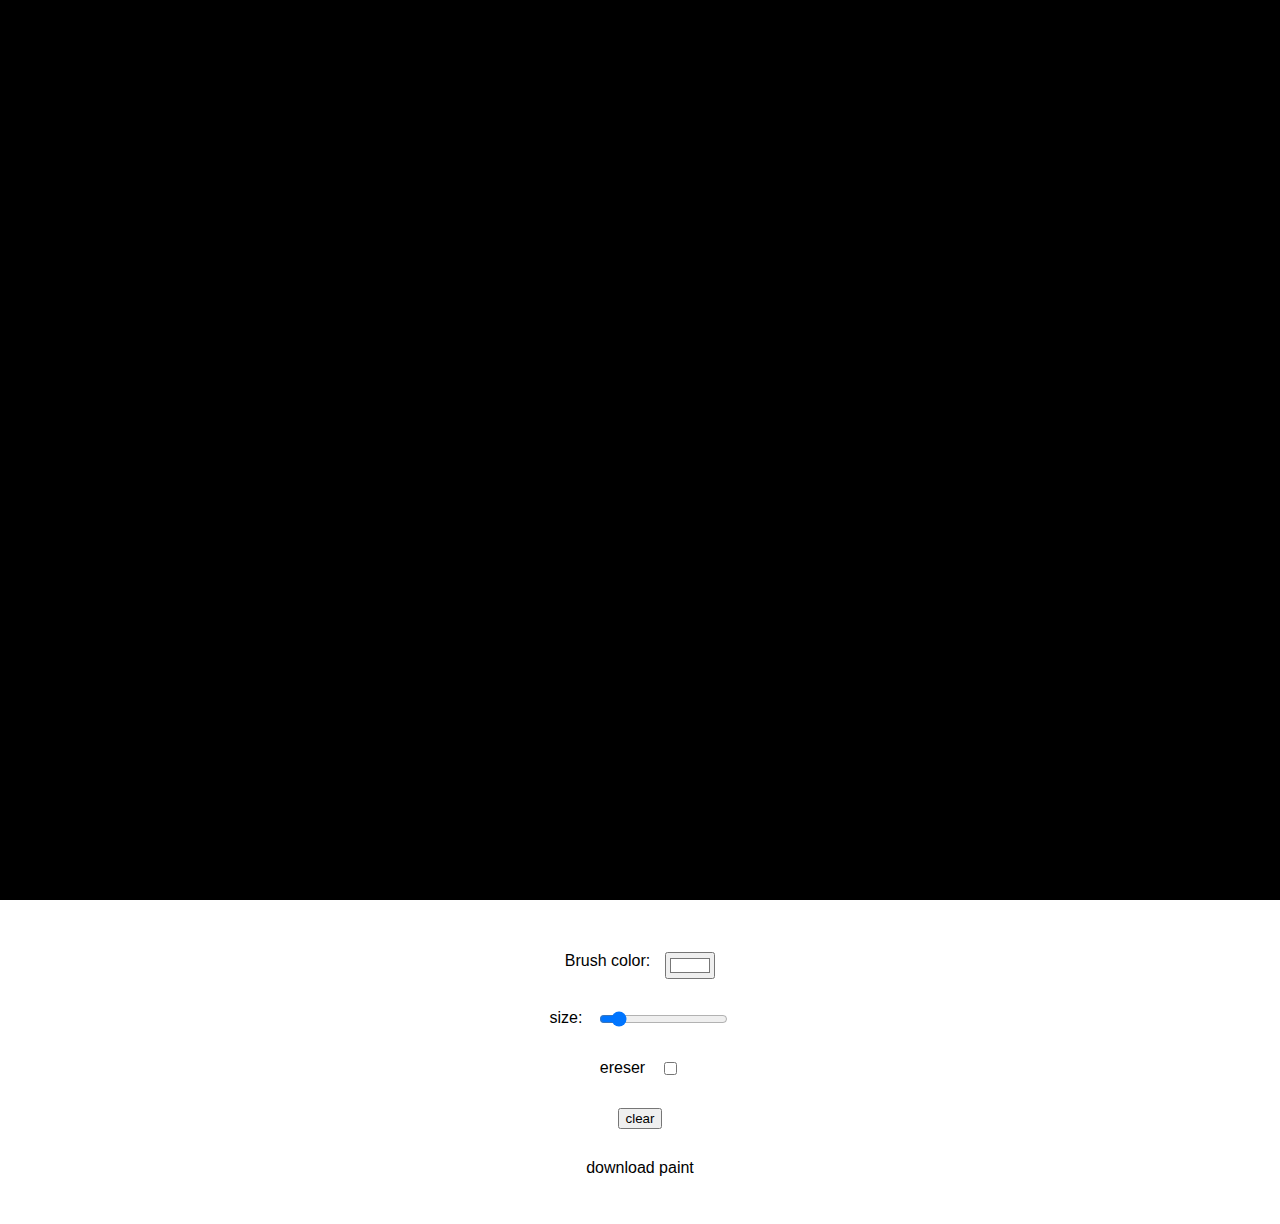
<file: paint/index.html>
<!DOCTYPE html>
<html lang="en">
  <head>
    <meta charset="UTF-8" />
    <meta http-equiv="X-UA-Compatible" content="IE=edge" />
    <meta name="viewport" content="width=device-width, initial-scale=1.0" />
    <title>paint</title>
    <link rel="stylesheet" href="./style.css" />
  </head>
  <body>
    <canvas id="canvas"></canvas>
    <div class="controlls">
      <div class="field color">
        <label for="color-input">Brush color: </label>
        <input type="color" id="color-input" value="#ffffff" />
      </div>
      <div class="field size">
        <label for="size">size: </label>
        <input type="range" id="size" max="100" step="1" value="10" />
      </div>
      <div class="field ereser">
        <label for="ereser">ereser</label>
        <input type="checkbox" name="" id="ereser" />
      </div>
      <div class="field clear">
        <button id="clear">clear</button>
      </div>
      <div class="field download">
        <a download="image" id="download">download paint</a>
      </div>
    </div>
    <script src="./script.js"></script>
  </body>
</html>
</file>
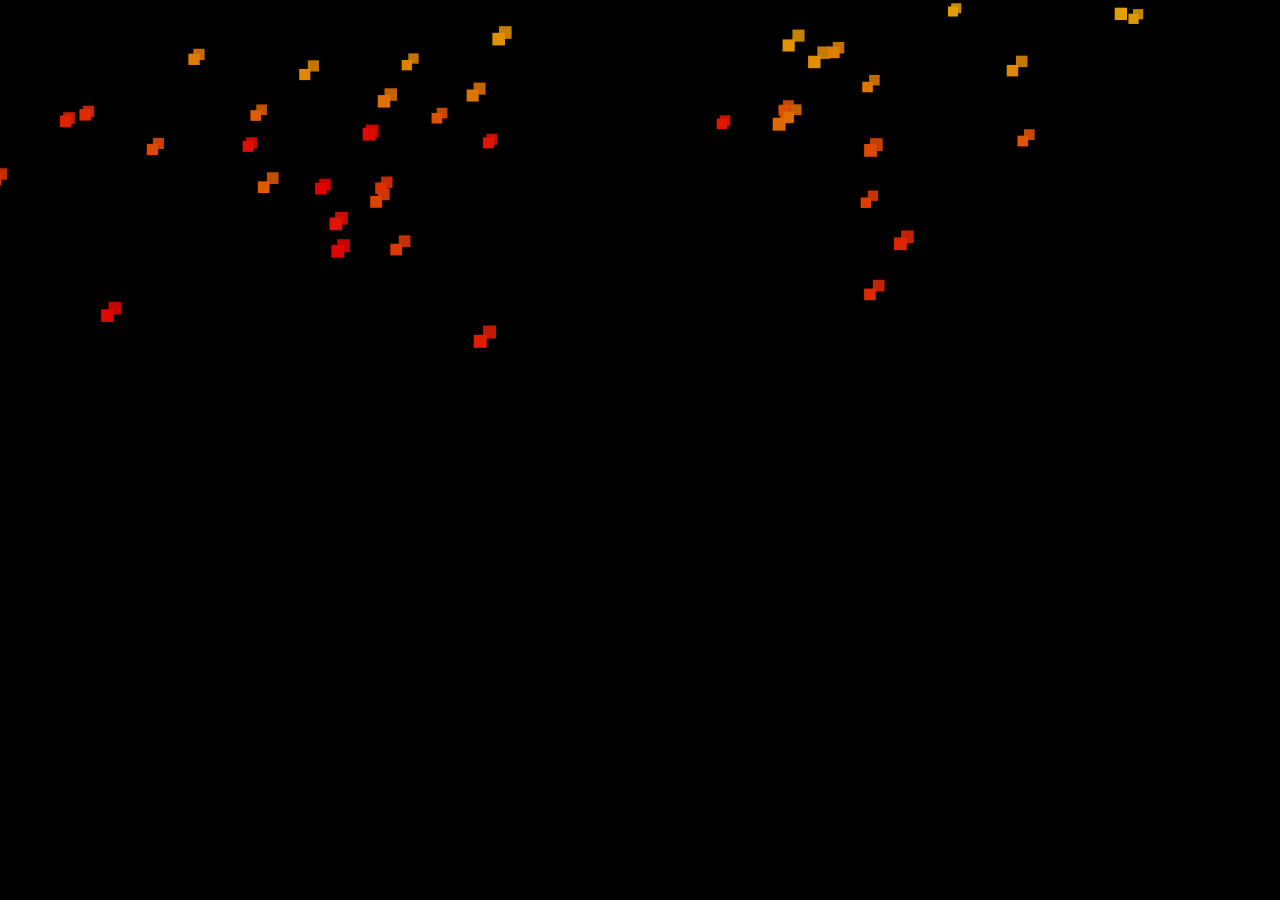
<file: shooting-stars/index.html>
<!DOCTYPE html>
<html lang="en">
  <head>
    <meta charset="UTF-8" />
    <meta http-equiv="X-UA-Compatible" content="IE=edge" />
    <meta name="viewport" content="width=device-width, initial-scale=1.0" />
    <title>shooting stars</title>
    <link rel="stylesheet" href="./style.css" />
  </head>
  <body>
    <canvas id="canvas"></canvas>
    <script src="./script.js"></script>
  </body>
</html>
</file>
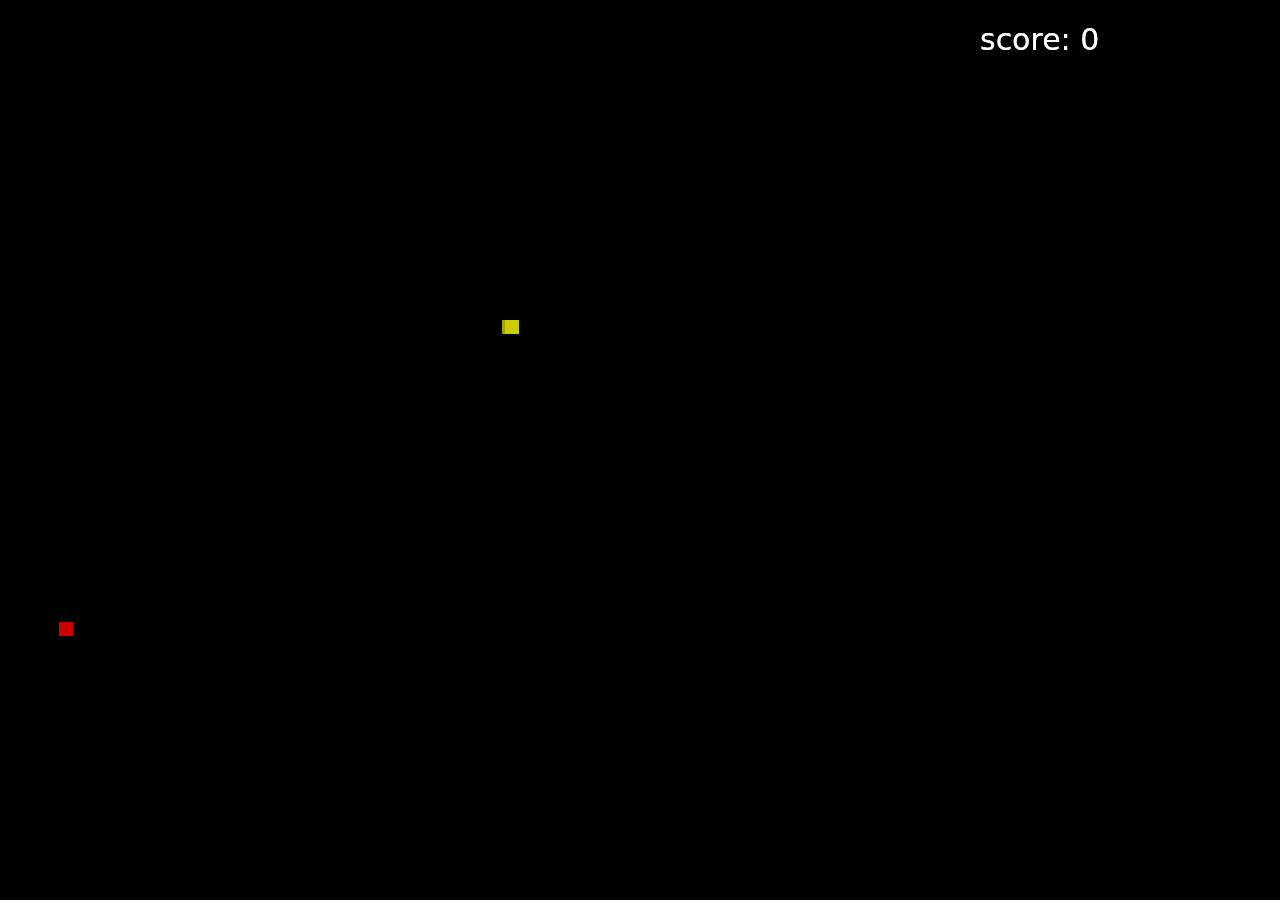
<file: snake-game/index.html>
<!DOCTYPE html>
<html lang="en">
  <head>
    <meta charset="UTF-8" />
    <meta http-equiv="X-UA-Compatible" content="IE=edge" />
    <meta name="viewport" content="width=device-width, initial-scale=1.0" />
    <title>snake game</title>
    <link rel="stylesheet" href="./style.css" />
  </head>
  <body>
    <canvas id="canvas"></canvas>
    <script src="./script.js"></script>
  </body>
</html>
</file>
<file: paint/style.css>
body {
  margin: 0;
  padding: 0;
  box-sizing: border-box;
  overflow-x: hidden;
  font-family: Arial, Helvetica, sans-serif;
}

.controlls {
  display: flex;
  flex-direction: column;
  justify-content: center;
  align-items: center;
  height: 20rem;
  gap: 30px;
}

.controlls .field {
  display: flex;
  gap: 15px;
}

canvas {
  background-color: black;
}
</file>
<file: shooting-stars/style.css>
body {
  margin: 0;
  padding: 0;
  overflow: hidden;
}

canvas {
  background-color: black;
}
</file>
<file: snake-game/style.css>
body {
  margin: 0;
  padding: 0;
  box-sizing: border-box;
  overflow: hidden;
}

canvas {
  background-color: black;
}
</file>
